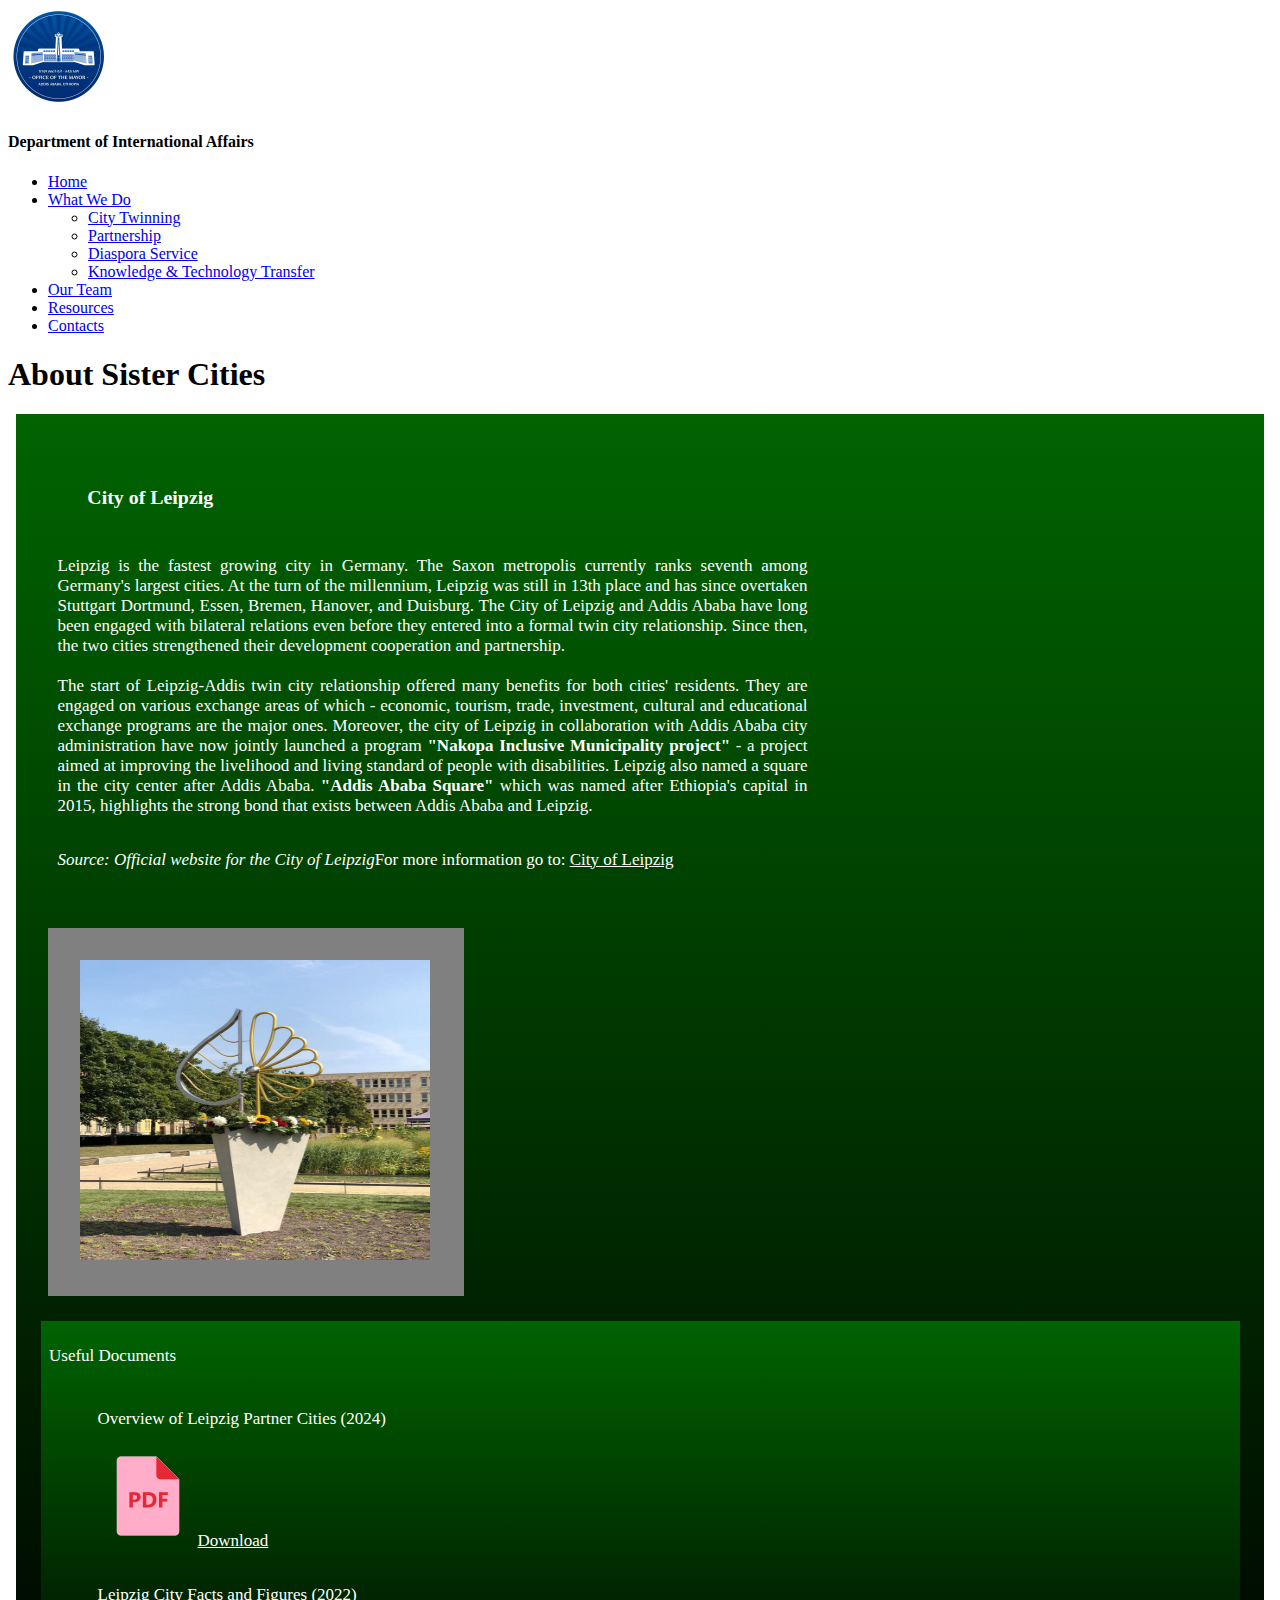
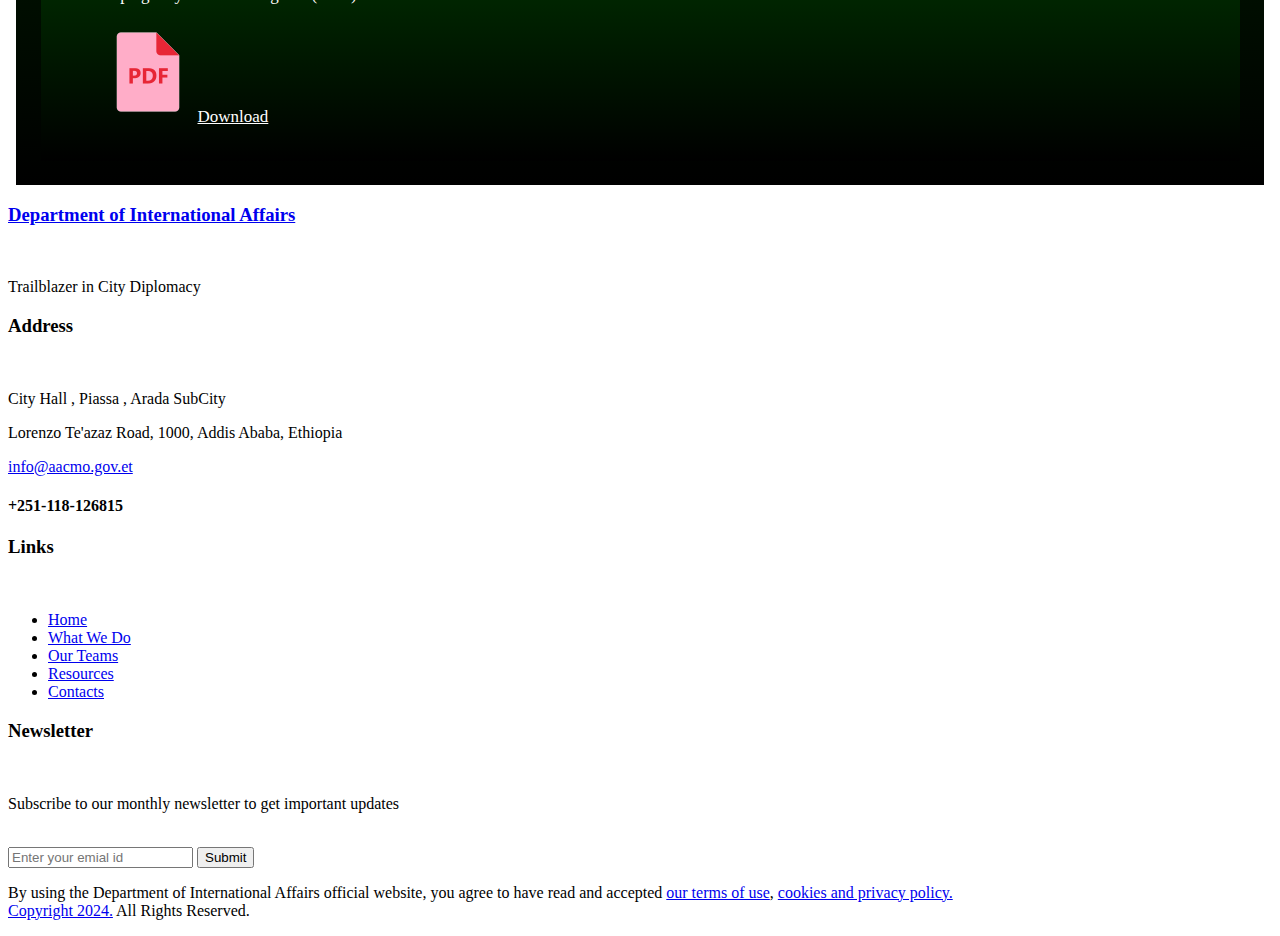
<file: leipzig.html>
﻿<!DOCTYPE html>
<html lang="en">
<head>
  <meta charset="utf-8">
  <meta name="viewport" content="width=device-width, initial-scale=1">
  <title>Leipzig</title>
  <link rel="icon" type="image/x-icon" href="x-icon.png">
  <link rel="stylesheet" type="text/css" href="stylesheet.css">
  <link rel="stylesheet" href="https://cdnjs.cloudflare.com/ajax/libs/font-awesome/6.6.0/css/all.min.css">
</head>
<body>
  <header>
    <div id="head-wrapper">
      <div class="head-container">
        <img src="mayor-logo.png" alt="mayor-logo" class="logo">
        <div class="head-title">
          <h4>Department of International Affairs</h4>
        </div>
      </div><!--dropdown menu-->
      <nav class="menu-bar">
        <ul>
          <li><a href="index.html">Home</a></li>
          <li>
            <a href="#">What We Do</a>
            <ul class="dropdwn-content">
              <li><a href="#">City Twinning</a></li>
              <li><a href="#">Partnership</a></li>
              <li><a href="#">Diaspora Service</a></li>
              <li><a href="#">Knowledge & Technology Transfer</a></li>
            </ul>
          </li>
          <li><a href="team.html" target="_self">Our Team</a></li>
          <li><a href="#">Resources</a></li>
          <li><a href="#">Contacts</a></li>
        </ul>
      </nav>
    </div>
  </header>
  <section id="banner">
    <div class="banner-title">
      <h1>About Sister Cities</h1>
    </div>
  </section>
  <!--cities section-->
  <div class="cities-container">
    <div class="cities-text">
      <h3>City of Leipzig</h3>
      <p>Leipzig is the fastest growing city in Germany. The Saxon metropolis currently ranks seventh among Germany's largest
      cities. At the turn of the millennium, Leipzig was still in 13th place and has since overtaken Stuttgart Dortmund, Essen,
      Bremen, Hanover, and Duisburg. The City of Leipzig and Addis Ababa have long been engaged with bilateral relations even
      before they entered into a formal twin city relationship. Since then, the two cities strengthened their development
      cooperation and partnership.<br>
      <br>
      The start of Leipzig-Addis twin city relationship offered many benefits for both cities' residents. They are engaged on
      various exchange areas of which - economic, tourism, trade, investment, cultural and educational exchange programs are
      the major ones. Moreover, the city of Leipzig in collaboration with Addis Ababa city administration have now jointly
      launched a program <strong>"Nakopa Inclusive Municipality project"</strong> - a project aimed at improving the livelihood
      and living standard of people with disabilities. Leipzig also named a square in the city center after Addis Ababa.
      <strong>"Addis Ababa Square"</strong> which was named after Ethiopia's capital in 2015, highlights the strong bond that
      exists between Addis Ababa and Leipzig.</p>
      <p><em>Source: Official website for the City of Leipzig</em></p>
      <p>For more information go to: <a href="https://english.leipzig.de/">City of Leipzig</a></p>
    </div>
    <div class="cities-gallery"><img src="addis-leipzig.jpg" alt="addis-ababa-square"></div>
    <div class="cities-document">
      <p>Useful Documents</p>
      <ul>
        <li>
          <p>Overview of Leipzig Partner Cities (2024)</p><a href="leipzig-partner-cities.pdf"><img src="pdf-icon.png" alt=
          "Leipzig Partner Cities">Download</a>
        </li>
        <li>
          <p>Leipzig City Facts and Figures (2022)</p><a href="leipzig-facts-figures.pdf"><img src="pdf-icon.png" alt=
          "Leipzig Partner Cities">Download</a>
        </li>
      </ul>
    </div>
  </div>
  <!--footer section-->
  <footer>
    <div class="row">
      <div class="col">
        <h3><a href="index.html">Department of International Affairs</a></h3><br>
        <p>Trailblazer in City Diplomacy</p>
      </div>
      <div class="col">
        <h3>Address</h3><br>
        <p>City Hall , Piassa , Arada SubCity</p>
        <p>Lorenzo Te'azaz Road, 1000, Addis Ababa, Ethiopia</p>
        <p class="email-id"><a href="#">info@aacmo.gov.et</a></p>
        <h4>+251-118-126815</h4>
      </div>
      <div class="col">
        <h3>Links</h3><br>
        <ul>
          <li><a href="#">Home</a></li>
          <li><a href="#">What We Do</a></li>
          <li><a href="#">Our Teams</a></li>
          <li><a href="#">Resources</a></li>
          <li><a href="#">Contacts</a></li>
        </ul>
      </div>
      <div class="col">
        <h3>Newsletter</h3><br>
        <p>Subscribe to our monthly newsletter to get important updates</p><br>
        <form>
          <label><input type="email" name="email-address" placeholder="Enter your emial id" required=""></label> <button type=
          "submit">Submit</button>
        </form>
      </div>
    </div>
    <div class="row-bottom">
      <p>By using the Department of International Affairs official website, you agree to have read and accepted <a href="#">our
      terms of use</a>, <a href="#">cookies and privacy policy.</a><br>
      <a href="#">Copyright 2024.</a> All Rights Reserved.</p>
    </div>
  </footer>
  <script src="scripts.js"></script>
</body>
</html>
</file>
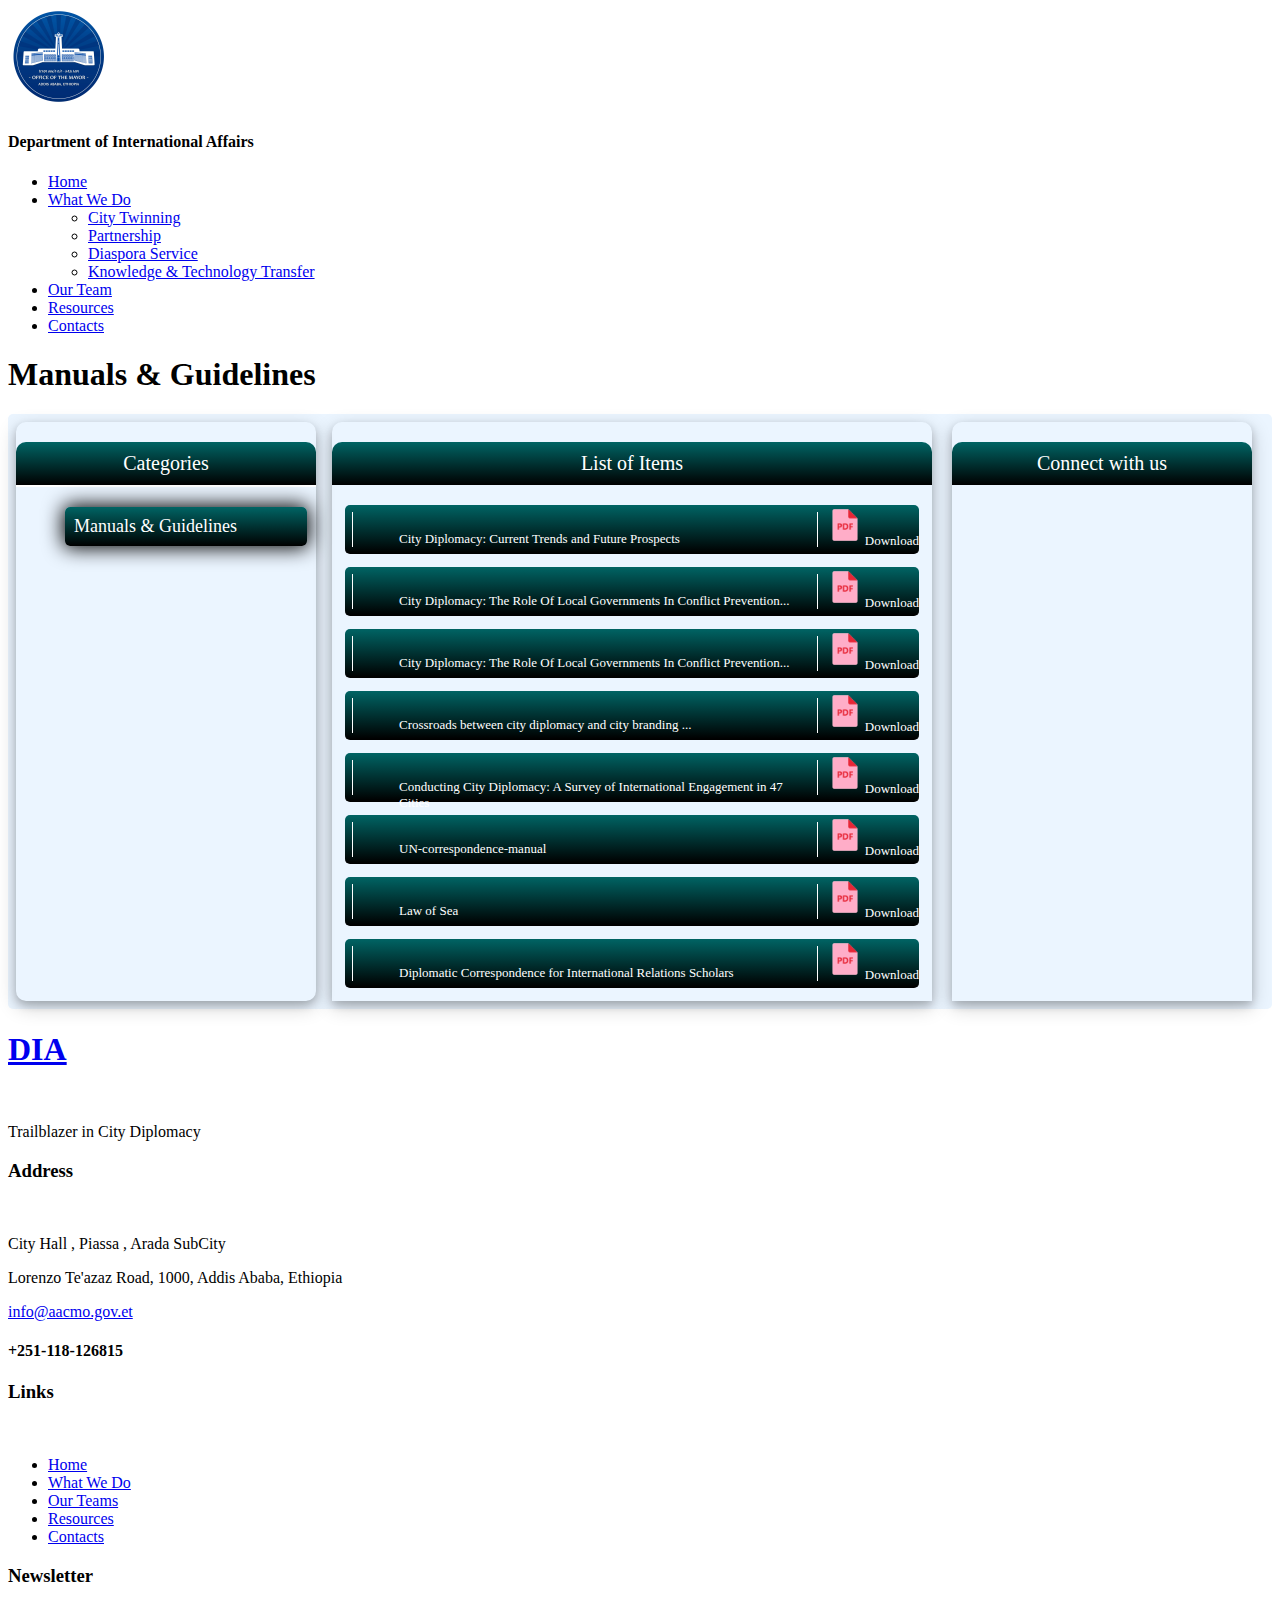
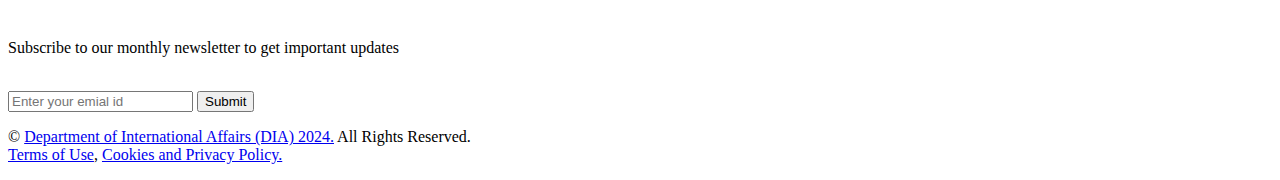
<file: manuals.html>
<!DOCTYPE html>
<html lang="en">
<head>
  <meta charset="utf-8">
  <meta name="viewport" content="width=device-width, initial-scale=1">
  <title>Manuals & Guidelines</title>
  <link rel="icon" type="image/x-icon" href="x-icon.png">
  <link rel="stylesheet" type="text/css" href="stylesheet.css">
  <link rel="stylesheet" href="https://cdnjs.cloudflare.com/ajax/libs/font-awesome/6.6.0/css/all.min.css">
</head>
<body>
  <header>
    <div id="head-wrapper">
      <div class="head-container">
        <img src="mayor-logo.png" alt="mayor-logo" class="logo">
        <div class="head-title">
          <h4>Department of International Affairs</h4>
        </div>
      </div>
      <!--dropdown menu-->
      <nav class="menu-bar">
        <ul>
          <li><a href="index.html">Home</a></li>
          <li>
            <a href="#">What We Do</a>
            <ul class="dropdwn-content">
              <li><a href="#">City Twinning</a></li>
              <li><a href="#">Partnership</a></li>
              <li><a href="#">Diaspora Service</a></li>
              <li><a href="#">Knowledge & Technology Transfer</a></li>
            </ul>
          </li>
          <li><a href="./team.html" target="_self">Our Team</a></li>
          <li><a href="resources.html">Resources</a></li>
          <li><a href="#">Contacts</a></li>
        </ul>
      </nav>
    </div>
  </header>
  <section id="banner">
    <div class="banner-title">
      <h1>Manuals & Guidelines</h1>
    </div>
  </section>
  
<!--resources section-->

  <section class="res-container">
     <div class="res-category">
         <p><a href="resources.html">Categories</a></p>
         <ul>
            <li><a href="manuals.html">Manuals & Guidelines</a></li>
         </ul>
     </div>    
     <div class="res-items">
         <p>List of Items</p>
         <div class="items-row">
            <div class="items-column">
                <ul>
                   <li>City Diplomacy: Current Trends and Future Prospects</li>
                </ul>
            </div>
                <a href="city-diplomacy-1.pdf"><img src="pdf-icon.png" alt="city-diplomacy">Download</a>
         </div>
         
         <div class="items-row">
            <div class="items-column">
                <ul>
                   <li>City Diplomacy: The Role Of Local Governments In Conflict Prevention...</li>
                </ul>
            </div>
                <a href="city-diplomacy-2.pdf"><img src="pdf-icon.png" alt="city-diplomacy-2">Download</a>
         </div>
         
         <div class="items-row">
            <div class="items-column">
                <ul>
                   <li>City Diplomacy: The Role Of Local Governments In Conflict Prevention...</li>
                </ul>
            </div>
                <a href="city-diplomacy-2.pdf"><img src="pdf-icon.png" alt="city-diplomacy-2">Download</a>
         </div>
         
         <div class="items-row">
            <div class="items-column">
                <ul>
                   <li>Crossroads between city diplomacy and city branding ...</li>
                </ul>
            </div>
                <a href="city-diplomacy-3.pdf"><img src="pdf-icon.png" alt="city-diplomacy-3">Download</a>
         </div>
         
         <div class="items-row">
            <div class="items-column">
                <ul>
                   <li>Conducting City Diplomacy: A Survey of International Engagement in 47 Cities</li>
                </ul>
            </div>
                <a href="city-diplomacy-4.pdf"><img src="pdf-icon.png" alt="city-diplomacy-4">Download</a>
         </div>
         
         <div class="items-row">
            <div class="items-column">
                <ul>
                   <li>UN-correspondence-manual</li>
                </ul>
            </div>
                <a href="UN-correspondence-manual.pdf"><img src="pdf-icon.png" alt="UN-correspondence-manual">Download</a>
         </div>
         
         <div class="items-row">
            <div class="items-column">
                <ul>
                   <li>Law of Sea</li>
                </ul>
            </div>
                <a href="law-of-sea.pdf"><img src="pdf-icon.png" alt="law-of-sea">Download</a>
         </div>
         
         <div class="items-row">
            <div class="items-column">
                <ul>
                   <li>Diplomatic Correspondence for International Relations Scholars</li>
                </ul>
            </div>
                <a href="diplomatic-correspondence.pdf"><img src="pdf-icon.png" alt="diplomatic-correspondence">Download</a>
         </div>
      </div> 
      <div class="res-social">
            <p>Connect with us</p>
     
      </div>  
  
     </section>
     <!--footer section-->
<footer>
   <div class="footer-container">
    <div class="row">
      <div class="col">
        <h1><a href="#">DIA</a></h1><br>
        <p>Trailblazer in City Diplomacy</p>
      </div>
      <div class="col">
        <h3>Address</h3><br>
        <p>City Hall , Piassa , Arada SubCity</p>
        <p>Lorenzo Te'azaz Road, 1000, Addis Ababa, Ethiopia</p>
        <p class="email-id"><a href="#">info@aacmo.gov.et</a></p>
        <h4>+251-118-126815</h4>
      </div>
      <div class="col">
        <h3>Links</h3><br>
        <ul>
          <li>
            <a href="index.html">Home</a>
          </li>
          <li>
            <a href="#">What We Do</a>
          </li>
          <li>
            <a href="team.html">Our Teams</a>
          </li>
          <li>
            <a href="resources.html">Resources</a>
          </li>
          <li>
            <a href="#">Contacts</a>
          </li>
        </ul>
      </div>
      <div class="col">
        <h3>Newsletter</h3><br>
        <p>Subscribe to our monthly newsletter to get important updates</p><br>
        <form>
          <label><input type="email" name="email-address" placeholder="Enter your emial id" required=""></label> <button type=
          "submit">Submit</button>
        </form>
      </div>
    </div>
    <div class="row">
      <p>&copy; <a href="#">Department of International Affairs (DIA) 2024.</a> All Rights Reserved.<br>
      <a href="#">Terms of Use</a>, <a href="#">Cookies and Privacy Policy.</a><br>
      </p>
    </div>
    </div>
  </footer>
  <script src="scripts.js"></script>
</body>
</html>
</file>
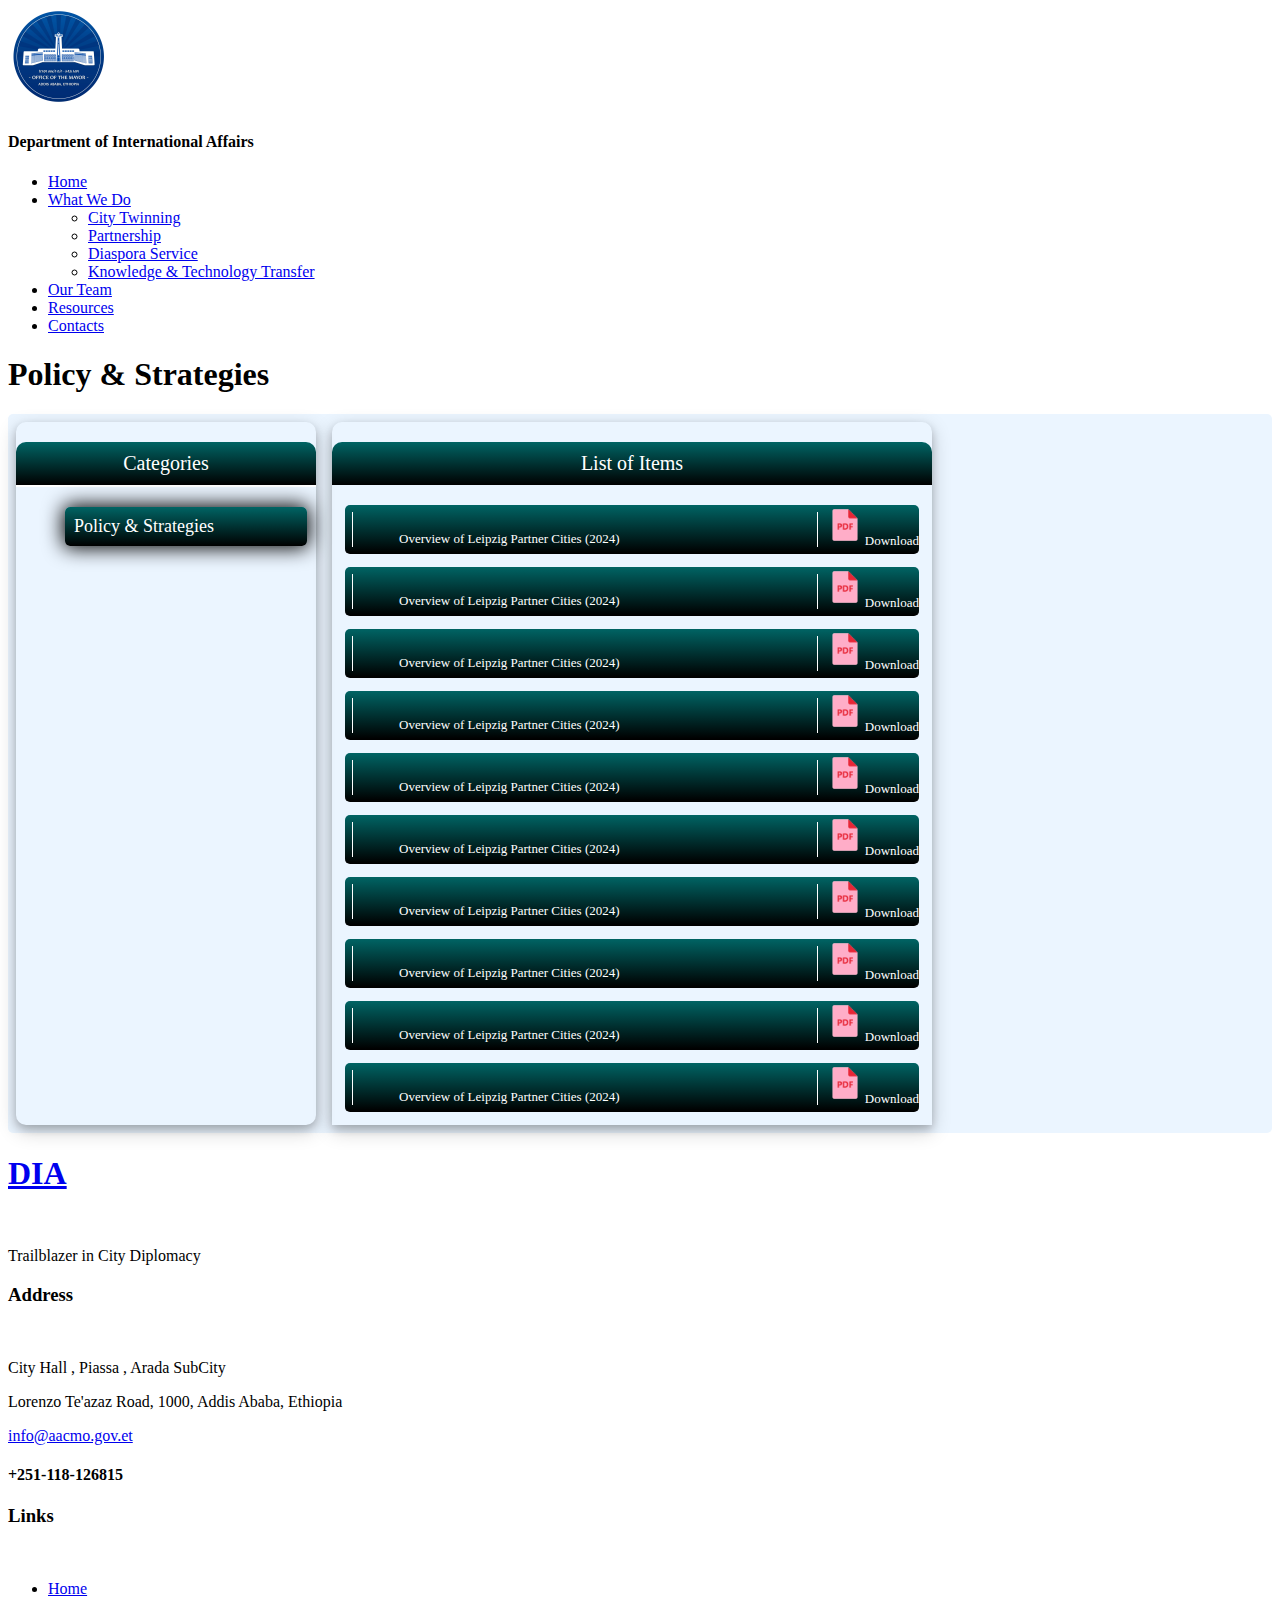
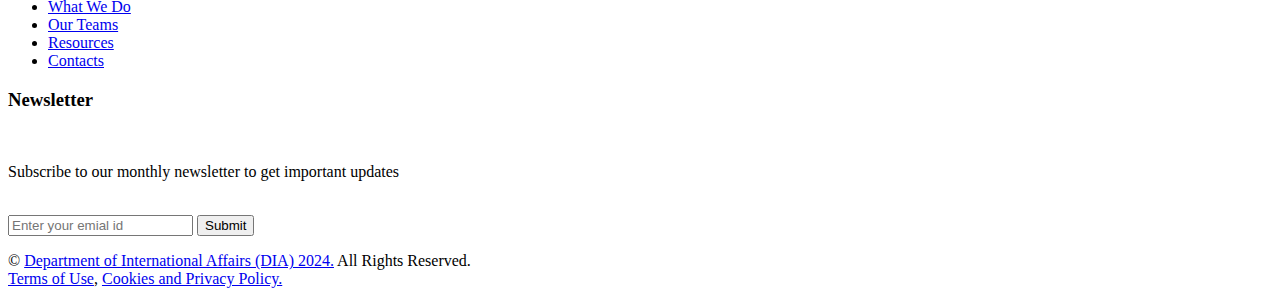
<file: policy.html>
<!DOCTYPE html>
<html lang="en">
<head>
  <meta charset="utf-8">
  <meta name="viewport" content="width=device-width, initial-scale=1">
  <title>policy and strategies</title>
  <link rel="icon" type="image/x-icon" href="x-icon.png">
  <link rel="stylesheet" type="text/css" href="stylesheet.css">
  <link rel="stylesheet" href="https://cdnjs.cloudflare.com/ajax/libs/font-awesome/6.6.0/css/all.min.css">
</head>
<body>
  <header>
    <div id="head-wrapper">
      <div class="head-container">
        <img src="mayor-logo.png" alt="mayor-logo" class="logo">
        <div class="head-title">
          <h4>Department of International Affairs</h4>
        </div>
      </div>
      <!--dropdown menu-->
      <nav class="menu-bar">
        <ul>
          <li><a href="index.html">Home</a></li>
          <li>
            <a href="#">What We Do</a>
            <ul class="dropdwn-content">
              <li><a href="#">City Twinning</a></li>
              <li><a href="#">Partnership</a></li>
              <li><a href="#">Diaspora Service</a></li>
              <li><a href="#">Knowledge & Technology Transfer</a></li>
            </ul>
          </li>
          <li><a href="./team.html" target="_self">Our Team</a></li>
          <li><a href="resources.html">Resources</a></li>
          <li><a href="#">Contacts</a></li>
        </ul>
      </nav>
    </div>
  </header>
  <section id="banner">
    <div class="banner-title">
      <h1>Policy & Strategies</h1>
    </div>
  </section>
  
<!--resources section-->

  <section class="res-container">
     <div class="res-category">
         <p><a href="resources.html">Categories</a></p>
         <ul>
            <li><a href="policy.html">Policy & Strategies</a></li>
         </ul>
     </div>    
     <div class="res-items">
         <p>List of Items</p>
         <div class="items-row">
            <div class="items-column">
                <ul>
                   <li>Overview of Leipzig Partner Cities (2024)</li>
                </ul>
            </div>
                <a href="leipzig-facts-figures.pdf"><img src="pdf-icon.png" alt="Leipzig Partner Cities">Download</a>
         </div>
         <div class="items-row">
            <div class="items-column">
                <ul>
                   <li>Overview of Leipzig Partner Cities (2024)</li>
                </ul>
            </div>
                <a href="leipzig-facts-figures.pdf"><img src="pdf-icon.png" alt="Leipzig Partner Cities">Download</a>

         </div>
         <div class="items-row">
            <div class="items-column">
                <ul>
                   <li>Overview of Leipzig Partner Cities (2024)</li>
                </ul>
            </div>
                <a href="leipzig-facts-figures.pdf"><img src="pdf-icon.png" alt="Leipzig Partner Cities">Download</a>

         </div>
         <div class="items-row">
            <div class="items-column">
                <ul>
                   <li>Overview of Leipzig Partner Cities (2024)</li>
                </ul>
            </div>
                <a href="leipzig-facts-figures.pdf"><img src="pdf-icon.png" alt="Leipzig Partner Cities">Download</a>
         </div>
         <div class="items-row">
            <div class="items-column">
                <ul>
                   <li>Overview of Leipzig Partner Cities (2024)</li>
                </ul>
            </div>
                <a href="leipzig-facts-figures.pdf"><img src="pdf-icon.png" alt="Leipzig Partner Cities">Download</a>
            </div>
         <div class="items-row">
            <div class="items-column">
                <ul>
                   <li>Overview of Leipzig Partner Cities (2024)</li>
                </ul>
            </div>
                <a href="leipzig-facts-figures.pdf"><img src="pdf-icon.png" alt="Leipzig Partner Cities">Download</a>
         </div>
         <div class="items-row">
            <div class="items-column">
                <ul>
                   <li>Overview of Leipzig Partner Cities (2024)</li>
                </ul>
            </div>
                <a href="leipzig-facts-figures.pdf"><img src="pdf-icon.png" alt="Leipzig Partner Cities">Download</a>
         </div>
         <div class="items-row">
            <div class="items-column">
                <ul>
                   <li>Overview of Leipzig Partner Cities (2024)</li>
                </ul>
            </div>
                <a href="leipzig-facts-figures.pdf"><img src="pdf-icon.png" alt="Leipzig Partner Cities">Download</a>

         </div>
         <div class="items-row">
            <div class="items-column">
                <ul>
                   <li>Overview of Leipzig Partner Cities (2024)</li>
                </ul>
            </div>
                <a href="leipzig-facts-figures.pdf"><img src="pdf-icon.png" alt="Leipzig Partner Cities">Download</a>

         </div>
         <div class="items-row">
            <div class="items-column">
                <ul>
                   <li>Overview of Leipzig Partner Cities (2024)</li>
                </ul>
            </div>
                <a href="leipzig-facts-figures.pdf"><img src="pdf-icon.png" alt="Leipzig Partner Cities">Download</a>
         </div>
     </div>
     </section>
     <!--footer section-->
  <footer>
   <div class="footer-container">
    <div class="row">
      <div class="col">
        <h1><a href="#">DIA</a></h1><br>
        <p>Trailblazer in City Diplomacy</p>
      </div>
      <div class="col">
        <h3>Address</h3><br>
        <p>City Hall , Piassa , Arada SubCity</p>
        <p>Lorenzo Te'azaz Road, 1000, Addis Ababa, Ethiopia</p>
        <p class="email-id"><a href="#">info@aacmo.gov.et</a></p>
        <h4>+251-118-126815</h4>
      </div>
      <div class="col">
        <h3>Links</h3><br>
        <ul>
          <li>
            <a href="index.html">Home</a>
          </li>
          <li>
            <a href="#">What We Do</a>
          </li>
          <li>
            <a href="team.html">Our Teams</a>
          </li>
          <li>
            <a href="resources.html">Resources</a>
          </li>
          <li>
            <a href="#">Contacts</a>
          </li>
        </ul>
      </div>
      <div class="col">
        <h3>Newsletter</h3><br>
        <p>Subscribe to our monthly newsletter to get important updates</p><br>
        <form>
          <label><input type="email" name="email-address" placeholder="Enter your emial id" required=""></label> <button type=
          "submit">Submit</button>
        </form>
      </div>
    </div>
    <div class="row">
      <p>&copy; <a href="#">Department of International Affairs (DIA) 2024.</a> All Rights Reserved.<br>
      <a href="#">Terms of Use</a>, <a href="#">Cookies and Privacy Policy.</a><br>
      </p>
    </div>
    </div>
  </footer>
  <script src="scripts.js"></script>
</body>
</html>
</file>
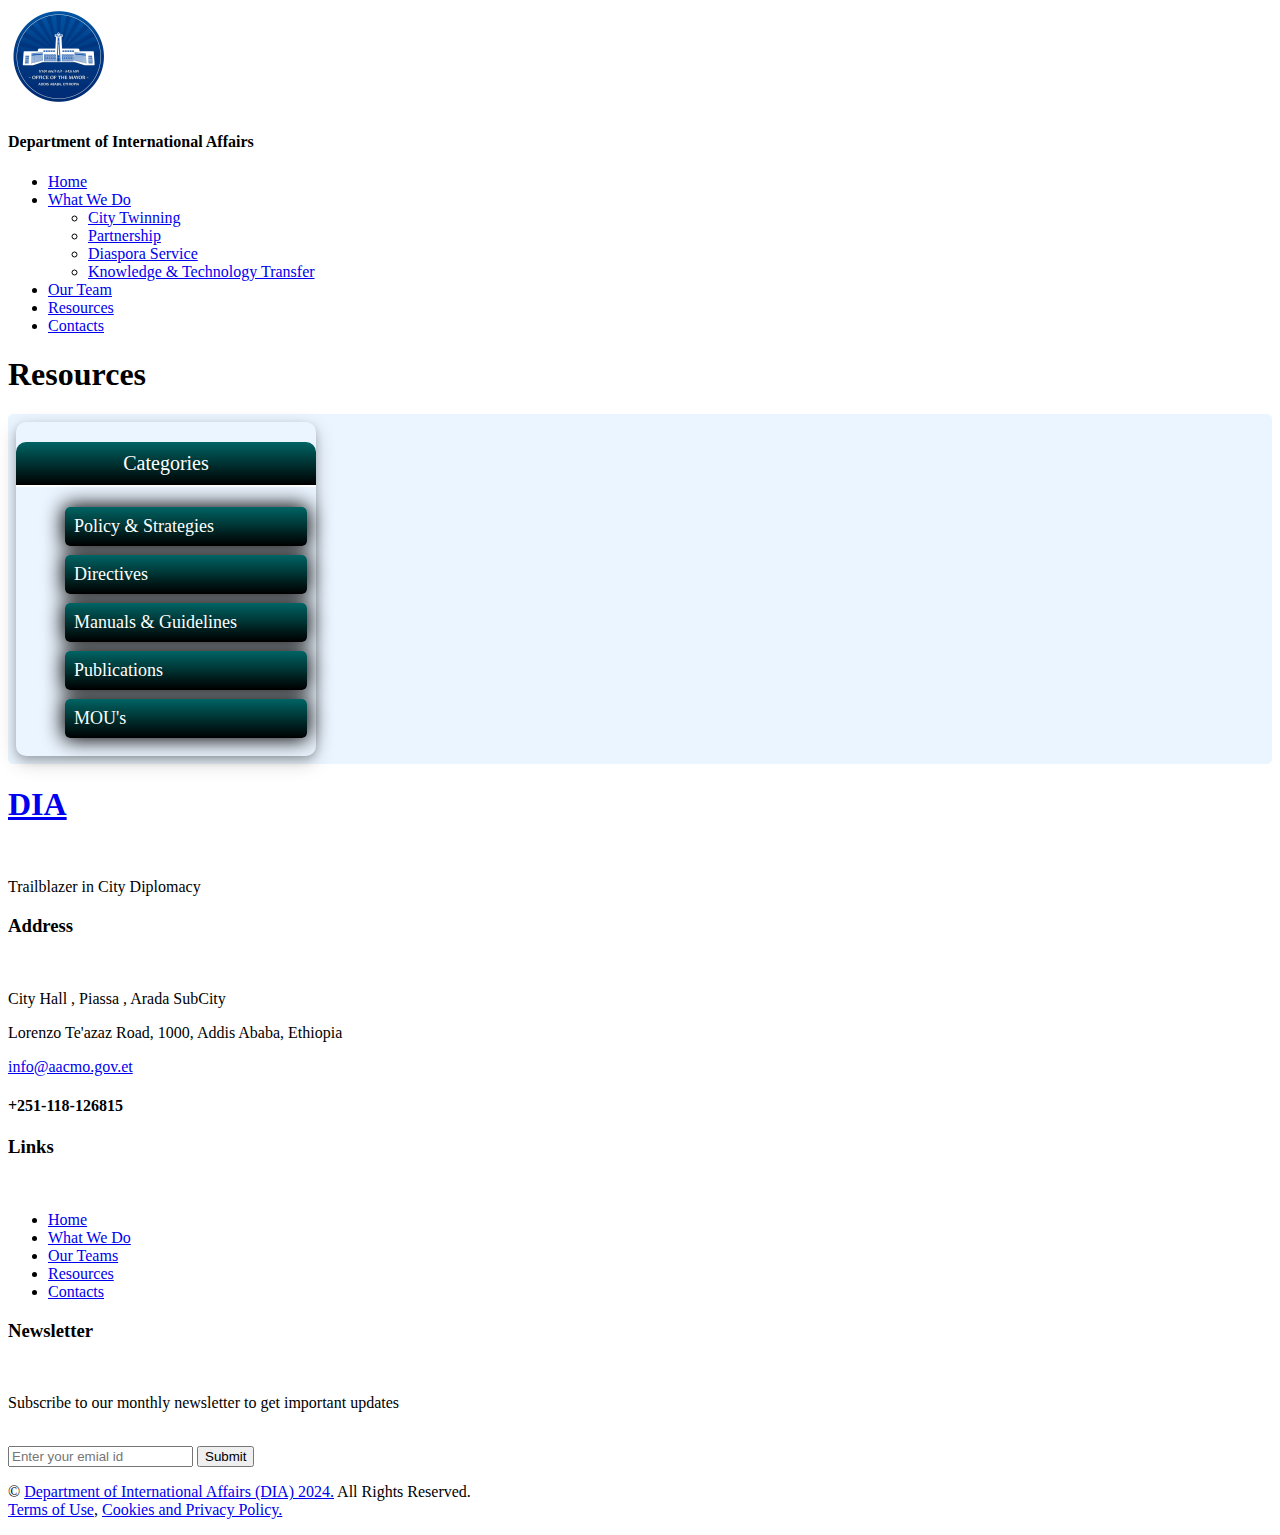
<file: resources.html>
<!DOCTYPE html>
<html lang="en">
<head>
  <meta charset="utf-8">
  <meta name="viewport" content="width=device-width, initial-scale=1">
  <title>Resources</title>
  <link rel="icon" type="image/x-icon" href="x-icon.png">
  <link rel="stylesheet" type="text/css" href="stylesheet.css">
  <link rel="stylesheet" href="https://cdnjs.cloudflare.com/ajax/libs/font-awesome/6.6.0/css/all.min.css">
</head>
<body>
  <header>
    <div id="head-wrapper">
      <div class="head-container">
        <img src="mayor-logo.png" alt="mayor-logo" class="logo">
        <div class="head-title">
          <h4>Department of International Affairs</h4>
        </div>
      </div>
      <!--dropdown menu-->
      <nav class="menu-bar">
        <ul>
          <li><a href="index.html">Home</a></li>
          <li>
            <a href="#">What We Do</a>
            <ul class="dropdwn-content">
              <li><a href="#">City Twinning</a></li>
              <li><a href="#">Partnership</a></li>
              <li><a href="#">Diaspora Service</a></li>
              <li><a href="#">Knowledge & Technology Transfer</a></li>
            </ul>
          </li>
          <li><a href="team.html" target="_self">Our Team</a></li>
          <li><a href="resources.html">Resources</a></li>
          <li><a href="#">Contacts</a></li>
        </ul>
      </nav>
    </div>
  </header>
  <section id="banner">
    <div class="banner-title">
      <h1>Resources</h1>
    </div>
  </section>

  <!--resources section-->
  <section class="res-container">
     <div class="res-category">
         <p><a href="resources.html">Categories</a></p>
         <ul>
            <li><a href="policy.html">Policy & Strategies</a></li>
            <li><a href="directives.html">Directives</a></li>
            <li><a href="manuals.html">Manuals & Guidelines</a></li>
            <li><a href="publications.html">Publications</a></li>  
            <li><a href="mou.html">MOU's</a></li>
         </ul>
     </div>    
     
  </section>
   <!--footer section-->
  <footer>
   <div class="footer-container">
    <div class="row">
      <div class="col">
        <h1><a href="#">DIA</a></h1><br>
        <p>Trailblazer in City Diplomacy</p>
      </div>
      <div class="col">
        <h3>Address</h3><br>
        <p>City Hall , Piassa , Arada SubCity</p>
        <p>Lorenzo Te'azaz Road, 1000, Addis Ababa, Ethiopia</p>
        <p class="email-id"><a href="#">info@aacmo.gov.et</a></p>
        <h4>+251-118-126815</h4>
      </div>
      <div class="col">
        <h3>Links</h3><br>
        <ul>
          <li>
            <a href="index.html">Home</a>
          </li>
          <li>
            <a href="#">What We Do</a>
          </li>
          <li>
            <a href="team.html">Our Teams</a>
          </li>
          <li>
            <a href="resources.html">Resources</a>
          </li>
          <li>
            <a href="#">Contacts</a>
          </li>
        </ul>
      </div>
      <div class="col">
        <h3>Newsletter</h3><br>
        <p>Subscribe to our monthly newsletter to get important updates</p><br>
        <form>
          <label><input type="email" name="email-address" placeholder="Enter your emial id" required=""></label> <button type=
          "submit">Submit</button>
        </form>
      </div>
    </div>
    <div class="row">
      <p>&copy; <a href="#">Department of International Affairs (DIA) 2024.</a> All Rights Reserved.<br>
      <a href="#">Terms of Use</a>, <a href="#">Cookies and Privacy Policy.</a><br>
      </p>
    </div>
    </div>
  </footer>
  <script src="scripts.js"></script>
</body>
</html>
</file>
<file: stylesheet.css>
/*--team section--*/

*.team-container {
  display: flex;
  flex-wrap: nowrap;
  padding: 0.5em;
  margin: 0.1em;
  width: auto;
  background:  rgb(235, 245, 255);
  display: none;
  }

.row-1 {
  display: flex;
  width: 85%;
  margin-left: 7%;
  margin-right: 7%;
  margin-bottom: 1em;
  flex-basis: 40%;
  padding: 0.5em;
  border-radius: 10px;
  box-shadow: 0 4px 8px 0 rgba(0, 0, 0, 0.2), 0 6px 20px 0 rgba(0, 0, 0, 0.2);
  }
.col-1 {
  color: black;
  text-align: left;
  padding: 0.5em;
  }
.col-1 img {
  display: flex;
  width: 350px;
  height: 300px;
  border-radius: 5px;
  box-shadow: 0 4px 8px 0 rgba(0, 0, 0, 0.2), 0 6px 20px 0 rgba(0, 0, 0, 0.2);
  }
.col-1 h5 {
  padding: 0.3em;
  text-align: center;
  font-size: 110%;
  box-shadow: 0 4px 8px 0 rgba(0, 0, 0, 0.2), 0 6px 20px 0 rgba(0, 0, 0, 0.2);
  }
.col-1 h3 {
  padding: 0.5em;
  }
.col-1 p {
  padding: 0.5em;
  font-size: 16px;
  text-align: justify;
  }
.col-1 img:hover {
  transform: scale(1.06, 1.06);
  transition: all 0.9s ease-in-out;
  }
  
@media screen and (min-width: 320px) and (max-width: 780px) {
  .team-container {
    display: block;
    flex-wrap: nowrap;
    font-size: 12px;
    }
  .row-1 {
    display: block;
    flex-wrap: nowrap;
    font-size: 12px;
    }
  .col-1 img {
    width: 300px;
    height: 200px;
    border-radius: 5px;
    }
  .col-1 p {
    font-size: 13px;
    }
}

/*--cities section--*/
.cities-container {
  display: flex;
  flex-wrap: wrap;
  background: linear-gradient(to top, rgba(0,0,0,1), rgb(0, 100, 0));
  text-align: justify;
  margin: 0.5em;
  padding: 1em;

}
.cities-gallery {
  width: 400px;
  padding: 0.5em;
  margin: 1em;
  background: gray;
  }
.cities-gallery img {
  width: 350px;
  height: 300px;
  margin: 1em;
  padding: 0.5em;
  }
.cities-document {
  display: block;
  flex-wrap: wrap;
  width: 100%;
  padding: 0.5em;
  margin: 0.5em;
  color: white;
  font-size: 17px;
  background: linear-gradient(to top, rgba(0,0,0,1), rgb(0, 100, 0));
  }
.cities-document ul li {
  list-style: none;
  padding: 0.5em;
  }
.cities-container h3 {
  color: white;
  margin-left: 1em;
  padding: 0.5em;
  }
.cities-text {
  display: flex;
  flex-wrap: wrap;
  width: 750px;
  margin: 1em;
  color: white;
  font-size: 17px;
  padding: 0.5em;
}
.cities-container a:link {
  color: white;
  }

.cities-container a:visited {
 color: red;
 }
.cities-container a:hover {
 color: gold;
 }
 
 /*--resource section--*/
 
.res-container {
  display: flex;
  flex-wrap: wrap;
  background: rgb(235, 245, 255);
  
  margin-top: 0.15em;
  margin-bottom: 0.15em;
  border-radius: 5px;
  padding: 0.5em;
  }
.res-container a {
  color: white;
  text-decoration: none;
  }

.res-category {
  display: block;
  flex-wrap: wrap;
  width: 300px;
  height:auto;
  border-radius: 10px;
  font-size: 18px;
  color: white;
  box-shadow: 0 4px 8px 0 rgba(0, 0, 0, 0.2), 0 6px 20px 0 rgba(0, 0, 0, 0.2);

  }
.res-category P {
  width: auto;
  padding: 0.5em;
  border-bottom: 2px solid white;
  font-size: 20px;
  text-align: center;
  background: linear-gradient(to top, rgba(0, 0, 0, 1), rgb(0, 100, 100));
  border-top-right-radius: 10px;
  border-top-left-radius: 10px;
  }
.res-category ul li {
  padding: 0.5em;
  margin: 0.5em;
  list-style: none;
  background: linear-gradient(to top, rgba(0, 0, 0, 1), rgb(0, 100, 100));
  box-shadow: 0 0 20px 2px black;
  border-radius: 5px;
  }
.res-category ul li:hover {
  background: linear-gradient(360deg, rgba(0,0,0,1), rgb(0, 100, 0));
  text-decoration: underline;
  transform: scale(1.06);
  transition: 0.8s;
  }
  
.res-items {
  display: block;
  flex-wrap: wrap;
  position: relative;
  width: 600px;
  height: auto;
  margin-left: 1em;
  align-items: center;
  color: white;
  box-shadow: 0 4px 8px 0 rgba(0, 0, 0, 0.2), 0 6px 20px 0 rgba(0, 0, 0, 0.2);
  border-top-right-radius: 10px;
  border-top-left-radius: 10px;
  }
.res-items p {
  width: auto;
  padding: 0.5em;
  background: linear-gradient(to top, rgba(0, 0, 0, 1), rgb(0, 100, 100));
  font-size: 20px;
  text-align: center;
  border-top-right-radius: 10px;
  border-top-left-radius: 10px;
  }

.items-column {
  flex: 70%;
  padding: 0.5em;
  margin: 0.5em;
  width: auto;
  height: 35px;
  justify-content: space-between;
  box-sizing: border-box;
  align-items: center;
  border-left: 1px solid white;
  border-right: 1px solid white;
  
  
  }
.items-column ul li {
  display: flex;
  flex-wrap: nowrap;
  width: auto;
  list-style: none;

  } 
  
.items-row {
  display: flex;
  flex-wrap: nowrap;
  position: relative;
  font-size: 13px;
  margin: 1em;
  background: linear-gradient(to top, rgba(0, 0, 0, 1), rgb(0, 100, 100));

  border-bottom: 1px solid black;
  border-radius: 5px;
  }


.items-row img{
  width: 40px;
  height: 40px;

  
  }
.items-row:hover {
  background: linear-gradient(360deg, rgba(0,0,0,1), rgb(0, 100, 0));
  transform: scale(1.04);
  transition: 0.9s;
  }
.items-row img:hover {
  color: blue;
  transform: scale(1.04);
  }
.items-row a:hover {
  color: gold;
  transform: scale(1.04);
  }
.res-social {
  display: block;
  flex-wrap: nowrap;
  position: relative;
  width: 300px;
  margin-left: 1em;
  color: white;
  font-size: 20px;
  box-shadow: 0 4px 8px 0 rgba(0, 0, 0, 0.2), 0 6px 20px 0 rgba(0, 0, 0, 0.2);
  border-top-right-radius: 10px;
  border-top-left-radius: 10px;
  }  
  
.res-social p {
  width: auto;
  padding: 0.5em;
  text-align: center;
  background: linear-gradient(to top, rgba(0, 0, 0, 1), rgb(0, 100, 100));
  border-top-right-radius: 10px;
  border-top-left-radius: 10px;
  }
  
  @media screen and (max-width: 600px) {
  .res-container {
    display: flex;
    flex-wrap: nowrap;
    font-size: 12px;
    align-self: auto;
}
}
@media screen and (max-width: 600px) {
  .res-items {
    font-size: 12px;
}
}

@media screen and (max-width: 600px) {
  .items-row {
    font-size: 11px;
}
}
</file>
